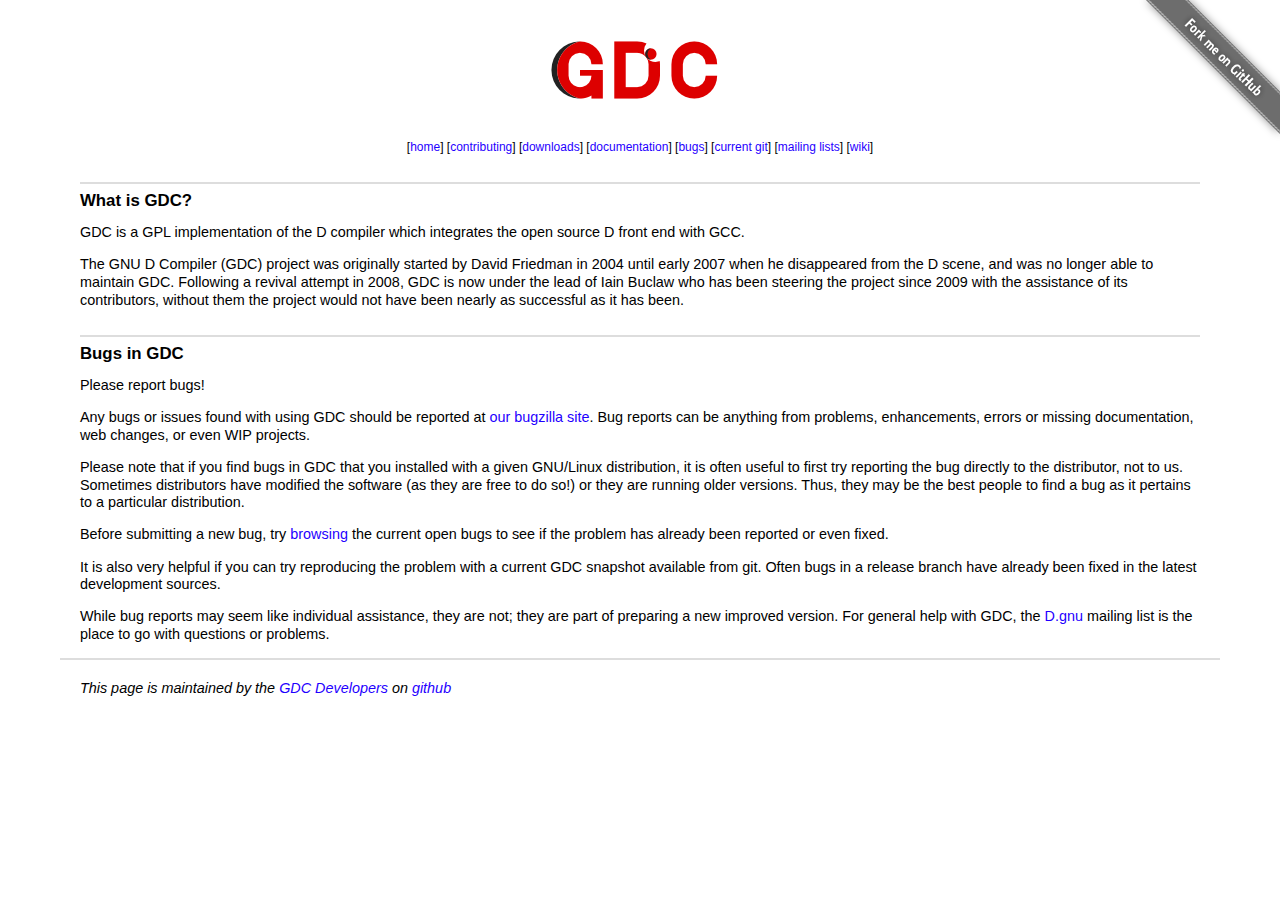
<file: index.html>
<!DOCTYPE html PUBLIC "-//W3C//DTD HTML 4.01 Transitional//EN">
<html>

<head>
<meta content="text/html; charset=ISO-8859-1" http-equiv="content-type">
<meta name="keywords" content="GNU D Compiler, GDC, D programming language">
<meta name="description" content="GNU D Compiler">
<link rel="stylesheet" href="/style/main.css" type="text/css" media="all" charset="utf-8">
<link rel="shortcut icon" href="/images/favicon.ico" type="image/x-icon">
<title>GDC - D Programming Language for GCC</title>
</head>

<body>

<center><a href="/"><img src="/images/gdc-two-moons-small.png" alt="GDC Project Revived" width="200px"></a></center>

<center>
<small>
[<a href="http://gdcproject.org">home</a>]
[<a href="http://gdcproject.org/contributing">contributing</a>]
[<a href="http://gdcproject.org/downloads">downloads</a>]
[<a href="http://gdcproject.org/documentation">documentation</a>]
[<a href="http://bugzilla.gdcproject.org">bugs</a>]
[<a href="https://github.com/D-Programming-GDC/GDC">current git</a>]
[<a href="http://forum.dlang.org/group/D.gnu">mailing lists</a>]
[<a href="http://wiki.gdcproject.org">wiki</a>]
</small>
</center>

<a href="https://github.com/D-Programming-GDC">
<img style="position: absolute; top: 0; right: 0; border: 0;"
     src="/images/github-ribbon.png" alt="Fork me on GitHub">
</a>

<div class="page">
<h3>What is GDC?</h3>

<p>GDC is a GPL implementation of the D compiler which integrates the open
source D front end with GCC.

<p>The GNU D Compiler (GDC) project was originally started by David
Friedman in 2004 until early 2007 when he disappeared from the D scene, and
was no longer able to maintain GDC.  Following a revival attempt in 2008, GDC
is now under the lead of Iain Buclaw who has been steering the project since
2009 with the assistance of its contributors, without them the project would
not have been nearly as successful as it has been.

<h3>Bugs in GDC</h3>

<p>Please report bugs!

<p>Any bugs or issues found with using GDC should be reported at
<a href="http://bugzilla.gdcproject.org">our bugzilla site</a>.
Bug reports can be anything from problems, enhancements, errors or missing
documentation, web changes, or even WIP projects.

<p>Please note that if you find bugs in GDC that you installed with a given
GNU/Linux distribution, it is often useful to first try reporting the bug
directly to the distributor, not to us.  Sometimes distributors have
modified the software (as they are free to do so!) or they are running
older versions.  Thus, they may be the best people to find a bug as it
pertains to a particular distribution.

<p>Before submitting a new bug, try
<a href="http://bugzilla.gdcproject.org/describecomponents.cgi">browsing</a>
the current open bugs to see if the problem has already been reported or
even fixed.

<p>It is also very helpful if you can try reproducing the problem with a
current GDC snapshot available from git.  Often bugs in a release branch
have already been fixed in the latest development sources.

<p>While bug reports may seem like individual assistance, they are not;
they are part of preparing a new improved version.  For general help with
GDC, the <a href="http://forum.dlang.org/group/D.gnu">D.gnu</a> mailing list
is the place to go with questions or problems.

</div>

<div class="footer">
This page is maintained by the <a href="http://gdcproject.org">GDC Developers</a>
on <a href="https://github.com/D-Programming-GDC/gdcproject">github</a>
</div>

</body>

</html>
</file>
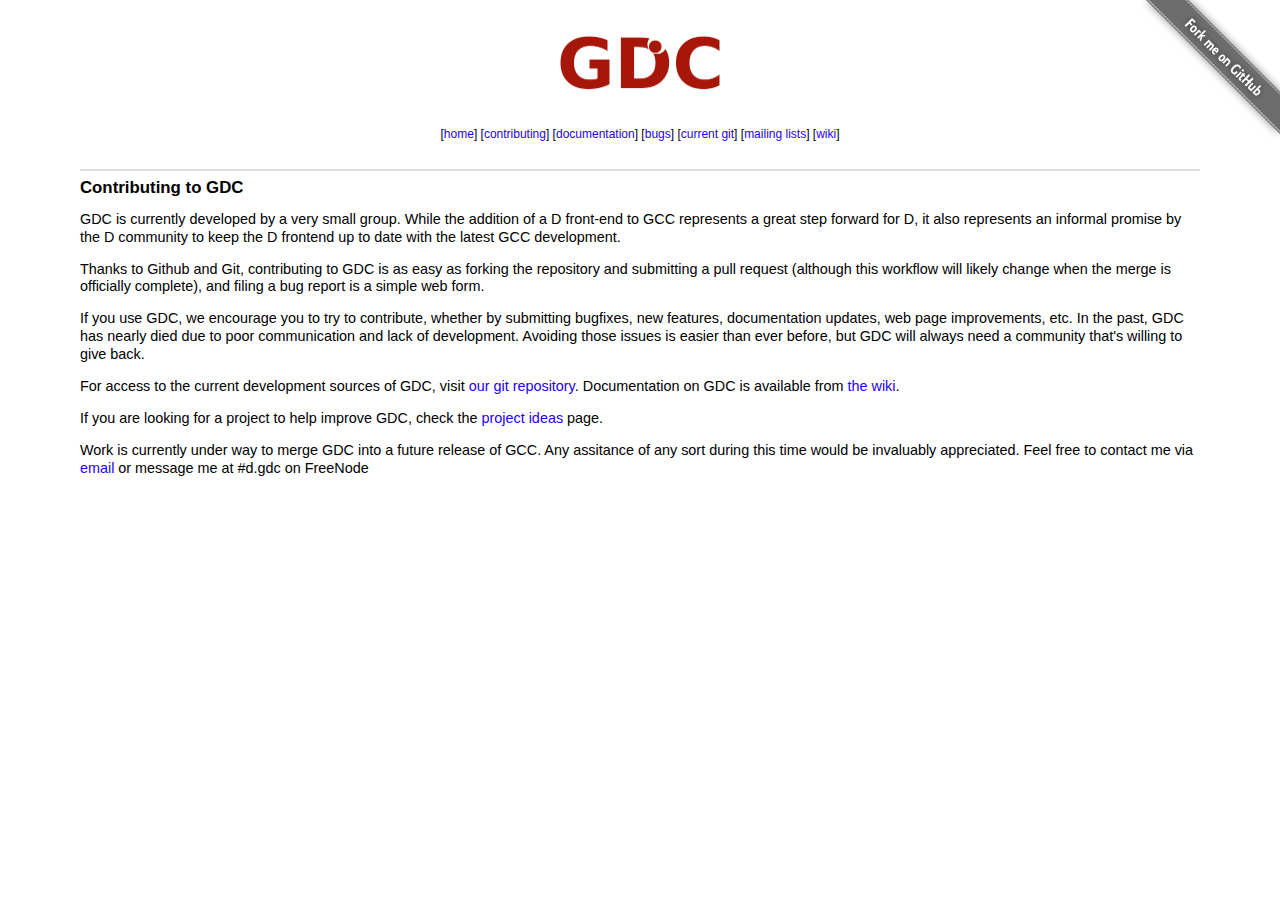
<file: contributing/index.html>
<!DOCTYPE html PUBLIC "-//W3C//DTD HTML 4.01 Transitional//EN">
<html>

<head>
<meta content="text/html; charset=ISO-8859-1" http-equiv="content-type">
<meta name="keywords" content="GNU D Compiler, GDC, D programming language" />
<meta name="description" content="GNU D Compiler" />
<link rel="stylesheet" href="/style/main.css" type="text/css" media="all" charset-"utf-8">
<link rel="shortcut icon" href="/images/favicon.ico" type="image/x-icon" />
<title>GDC - D Programming Language for GCC</title>
</head>

<body>

<center><a href="/"><img src="/images/gdc-logo.png" alt="GDC Project Revived" width="200px"/></a></center>

<center>
<small>
[<a href="http://gdcproject.org">home</a>]
[<a href="http://gdcproject.org/contributing">contributing</a>]
[<a href="http://gdcproject.org/documentation">documentation</a>]
[<a href="http://bugzilla.gdcproject.org">bugs</a>]
[<a href="https://github.com/D-Programming-GDC/GDC">current git</a>]
[<a href="http://forum.dlang.org/group/D.gnu">mailing lists</a>]
[<a href="http://wiki.gdcproject.org">wiki</a>]
</small>
</center>

<a href="https://github.com/D-Programming-GDC">
<img style="position: absolute; top: 0; right: 0; border: 0;"
     src="/images/github-ribbon.png" alt="Fork me on GitHub">
</a>

<div class="page">
<h3>Contributing to GDC</h3>

<p> GDC is currently developed by a very small group.  While the addition of
a D front-end to GCC represents a great step forward for D, it also represents
an informal promise by the D community to keep the D frontend up to date with
the latest GCC development.

<p>Thanks to Github and Git, contributing to GDC is as easy as forking the
repository and submitting a pull request (although this workflow will likely
change when the merge is officially complete), and filing a bug report is a
simple web form.

<p>If you use GDC, we encourage you to try to contribute, whether by submitting
bugfixes, new features, documentation updates, web page improvements, etc.
In the past, GDC has nearly died due to poor communication and lack of
development.  Avoiding those issues is easier than ever before, but GDC will
always need a community that's willing to give back. 

<p>For access to the current development sources of GDC, visit
<a href="https://github.com/D-Programming-GDC/GDC">our git repository</a>.
Documentation on GDC is available from
<a href="http://wiki.gdcproject.org">the wiki</a>.

<p>If you are looking for a project to help improve GDC, check the
<a href="http://wiki.dlang.org/GDC/ProjectIdeas">project ideas</a> page.

<p>Work is currently under way to merge GDC into a future release of GCC.
Any assitance of any sort during this time would be invaluably appreciated.
Feel free to contact me via <a href="mailto:ibuclaw@gdcproject.org">email</a>
or message me at #d.gdc on FreeNode

</div>

</body>

</html>
</file>
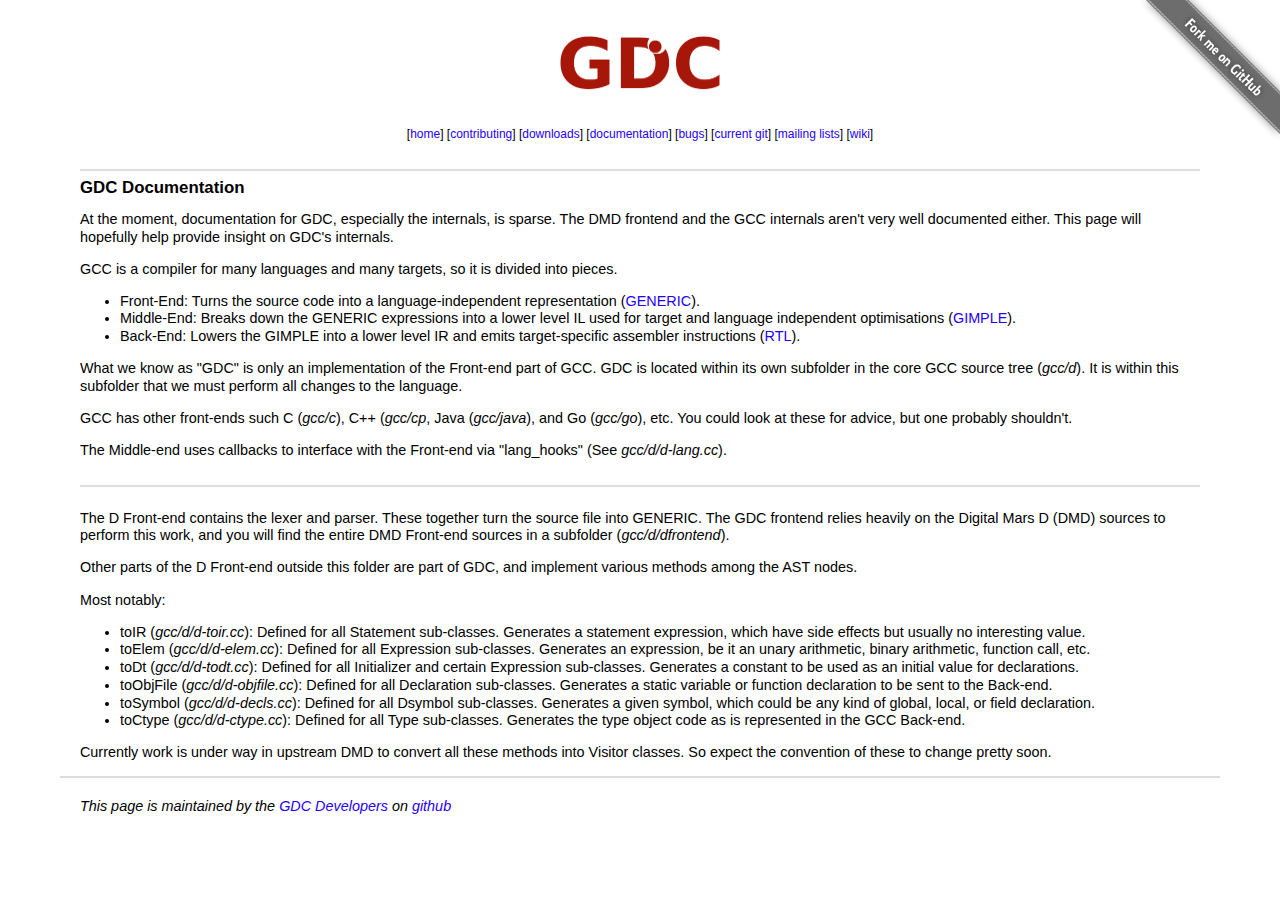
<file: documentation/index.html>
<!DOCTYPE html PUBLIC "-//W3C//DTD HTML 4.01 Transitional//EN">
<html>

<head>
<meta content="text/html; charset=ISO-8859-1" http-equiv="content-type">
<meta name="keywords" content="GNU D Compiler, GDC, D programming language">
<meta name="description" content="GNU D Compiler">
<link rel="stylesheet" href="/style/main.css" type="text/css" media="all" charset="utf-8">
<link rel="shortcut icon" href="/images/favicon.ico" type="image/x-icon">
<title>GDC - D Programming Language for GCC</title>
</head>

<body>

<center><a href="/"><img src="/images/gdc-logo.png" alt="GDC Project Revived" width="200px"></a></center>

<center>
<small>
[<a href="http://gdcproject.org">home</a>]
[<a href="http://gdcproject.org/contributing">contributing</a>]
[<a href="http://gdcproject.org/downloads">downloads</a>]
[<a href="http://gdcproject.org/documentation">documentation</a>]
[<a href="http://bugzilla.gdcproject.org">bugs</a>]
[<a href="https://github.com/D-Programming-GDC/GDC">current git</a>]
[<a href="http://forum.dlang.org/group/D.gnu">mailing lists</a>]
[<a href="http://wiki.gdcproject.org">wiki</a>]
</small>
</center>

<a href="https://github.com/D-Programming-GDC">
<img style="position: absolute; top: 0; right: 0; border: 0;"
     src="/images/github-ribbon.png" alt="Fork me on GitHub">
</a>

<div class="page">
<h3>GDC Documentation</h3>

<p>At the moment, documentation for GDC, especially the internals, is sparse.
The DMD frontend and the GCC internals aren't very well documented either.
This page will hopefully help provide insight on GDC's internals. 

<p>GCC is a compiler for many languages and many targets, so it is divided
into pieces.

<ul>
<li>Front-End: Turns the source code into a language-independent representation
(<a href="http://gcc.gnu.org/onlinedocs/gccint/GENERIC.html">GENERIC</a>).
<li>Middle-End: Breaks down the GENERIC expressions into a lower level IL
used for target and language independent optimisations
(<a href="http://gcc.gnu.org/onlinedocs/gccint/GIMPLE.html">GIMPLE</a>).
<li>Back-End: Lowers the GIMPLE into a lower level IR and emits
target-specific assembler instructions
(<a href="http://gcc.gnu.org/onlinedocs/gccint/RTL.html">RTL</a>).
</ul>

<p>What we know as "GDC" is only an implementation of the Front-end part of
GCC.  GDC is located within its own subfolder in the core GCC source tree
(<i>gcc/d</i>).  It is within this subfolder that we must perform all changes
to the language.

<p>GCC has other front-ends such C (<i>gcc/c</i>), C++ (<i>gcc/cp</i>,
Java (<i>gcc/java</i>), and Go (<i>gcc/go</i>), etc.  You could look at these
for advice, but one probably shouldn't.

<p>The Middle-end uses callbacks to interface with the Front-end via
"lang_hooks" (See <i>gcc/d/d-lang.cc</i>).

<h3></h3>

<p>The D Front-end contains the lexer and parser.  These together turn the
source file into GENERIC.  The GDC frontend relies heavily on the Digital Mars
D (DMD) sources to perform this work, and you will find the entire DMD
Front-end sources in a subfolder (<i>gcc/d/dfrontend</i>).

<p>Other parts of the D Front-end outside this folder are part of GDC, and
implement various methods among the AST nodes.

<p>Most notably:
<ul>
<li>toIR (<i>gcc/d/d-toir.cc</i>): Defined for all Statement sub-classes.
Generates a statement expression, which have side effects but usually no
interesting value.
<li>toElem (<i>gcc/d/d-elem.cc</i>): Defined for all Expression sub-classes.
Generates an expression, be it an unary arithmetic, binary arithmetic,
function call, etc.
<li>toDt (<i>gcc/d/d-todt.cc</i>): Defined for all Initializer and certain
Expression sub-classes.  Generates a constant to be used as an initial value
for declarations.
<li>toObjFile (<i>gcc/d/d-objfile.cc</i>): Defined for all Declaration
sub-classes.  Generates a static variable or function declaration to be sent
to the Back-end.
<li>toSymbol (<i>gcc/d/d-decls.cc</i>): Defined for all Dsymbol sub-classes.
Generates a given symbol, which could be any kind of global, local, or field
declaration.
<li>toCtype (<i>gcc/d/d-ctype.cc</i>): Defined for all Type sub-classes.
Generates the type object code as is represented in the GCC Back-end.
</ul>

<p>Currently work is under way in upstream DMD to convert all these methods
into Visitor classes.  So expect the convention of these to change pretty
soon.

</div>

<div class="footer">
This page is maintained by the <a href="http://gdcproject.org">GDC Developers</a>
on <a href="https://github.com/D-Programming-GDC/gdcproject">github</a>
</div>

</body>

</html>
</file>
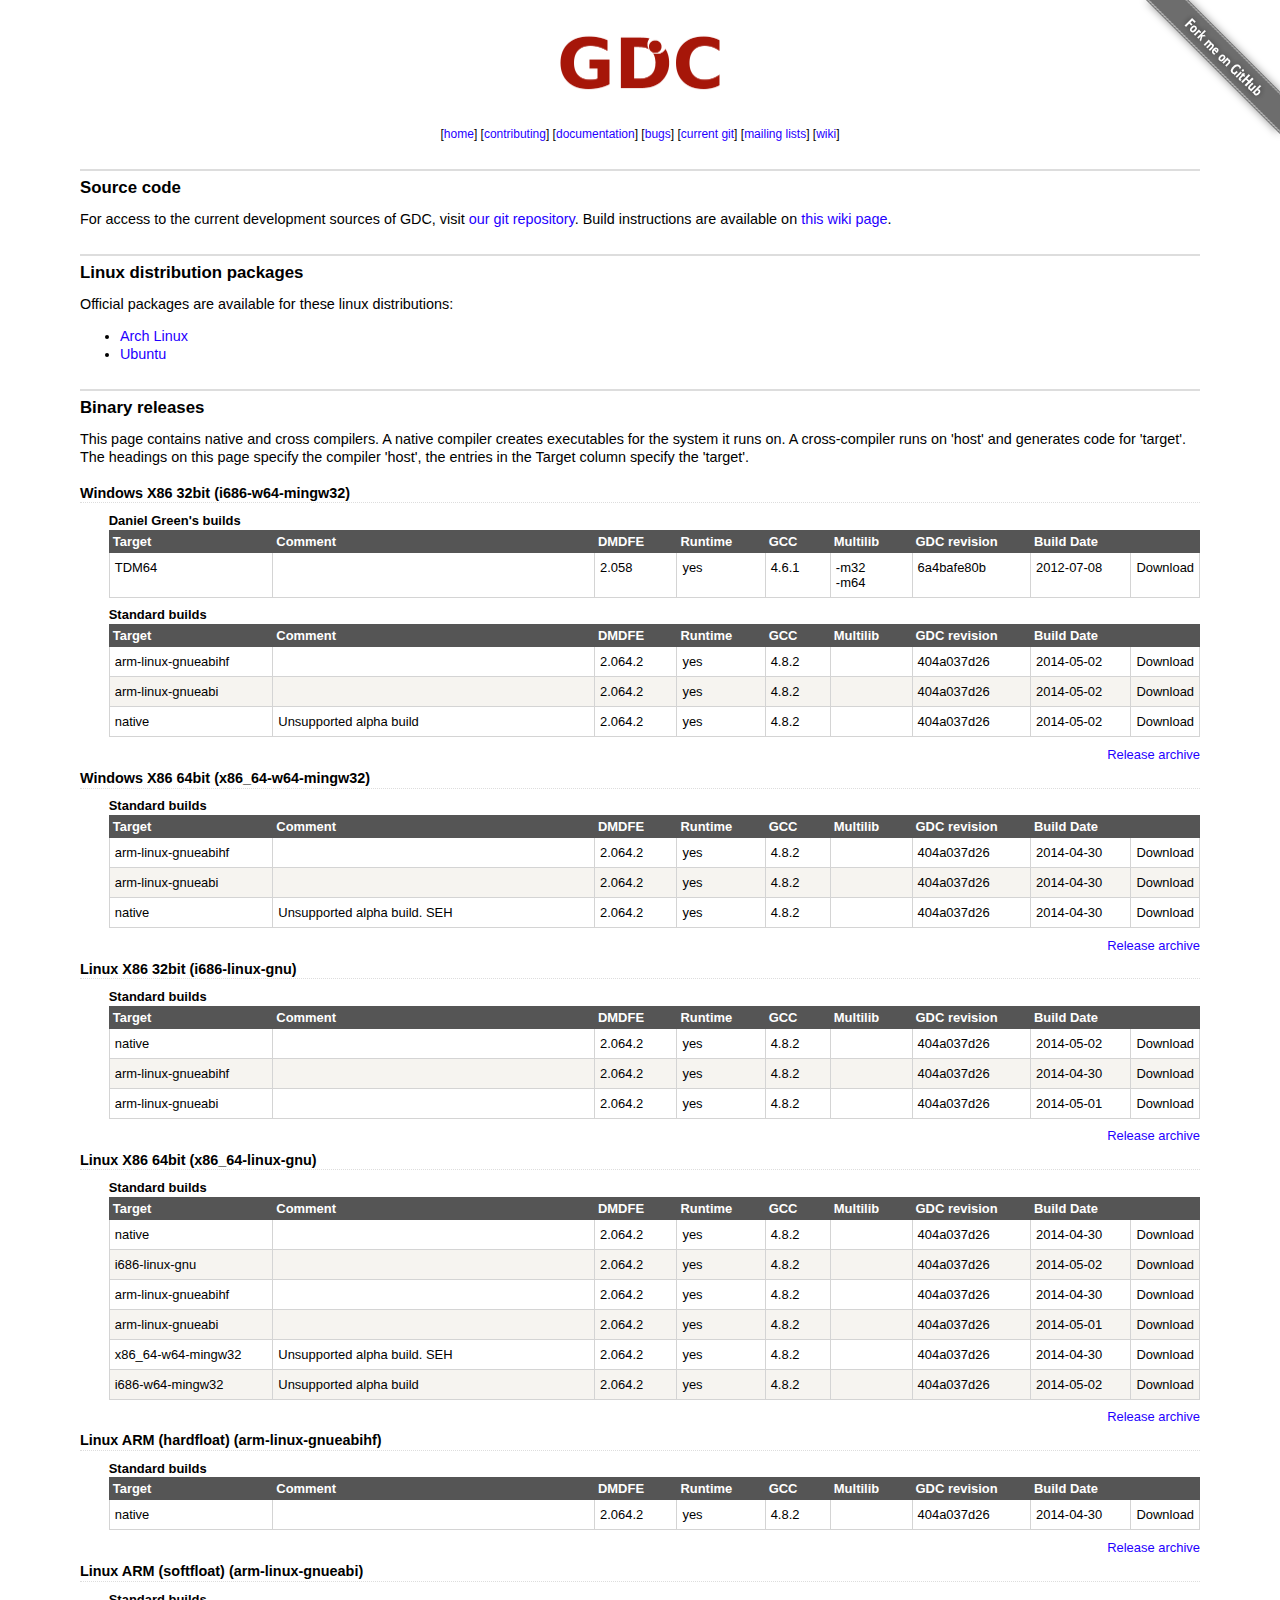
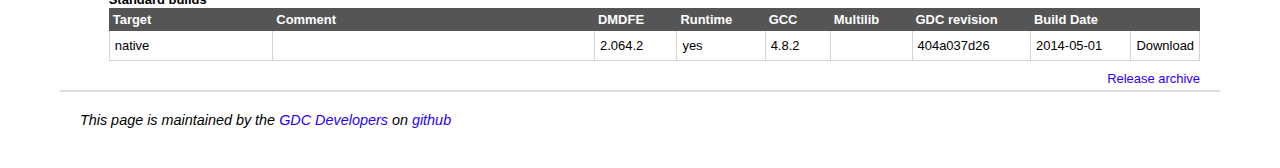
<file: downloads/index.html>
<!DOCTYPE html PUBLIC "-//W3C//DTD HTML 4.01 Transitional//EN">
<html>

<head>
<meta content="text/html; charset=ISO-8859-1" http-equiv="content-type">
<meta name="keywords" content="GNU D Compiler, GDC, D programming language">
<meta name="description" content="GNU D Compiler">
<link rel="stylesheet" href="/style/main.css" type="text/css" media="all" charset="utf-8">
<link rel="shortcut icon" href="/images/favicon.ico" type="image/x-icon">
<title>GDC - D Programming Language for GCC</title>
</head>

<body>

<center><a href="/"><img src="/images/gdc-logo.png" alt="GDC Project Revived" width="200px"></a></center>

<center>
<small>
[<a href="http://gdcproject.org">home</a>]
[<a href="http://gdcproject.org/contributing">contributing</a>]
[<a href="http://gdcproject.org/documentation">documentation</a>]
[<a href="http://bugzilla.gdcproject.org">bugs</a>]
[<a href="https://github.com/D-Programming-GDC/GDC">current git</a>]
[<a href="http://forum.dlang.org/group/D.gnu">mailing lists</a>]
[<a href="http://wiki.gdcproject.org">wiki</a>]
</small>
</center>

<a href="https://github.com/D-Programming-GDC">
<img style="position: absolute; top: 0; right: 0; border: 0;"
     src="/images/github-ribbon.png" alt="Fork me on GitHub">
</a>

<div class="page">
<h3>Source code</h3>

<p>For access to the current development sources of GDC, visit
<a href="https://github.com/D-Programming-GDC/GDC">our git repository</a>. Build instructions are available on <a href="http://wiki.dlang.org/GDC/Installation">this wiki page</a>.

<h3>Linux distribution packages</h3>
<p> Official packages are available for these linux distributions:
<ul>
  <li><a href="https://www.archlinux.org/packages/?sort=&arch=i686&arch=x86_64&q=gdc">Arch Linux</a></li>
  <li><a href="http://packages.ubuntu.com/search?keywords=gdc&searchon=names&exact=1&suite=all&section=all">Ubuntu</a></li>
</ul>

<h3>Binary releases</h3>

<p> This page contains native and cross compilers. A native compiler creates executables for the system it runs on.
A cross-compiler runs on 'host' and generates code for 'target'. The headings on this page specify the compiler 'host',
the entries in the Target column specify the 'target'.

<h4>Windows X86 32bit (i686-w64-mingw32)</h4>
<div class="hostBox">
<div class="dlBox">
  <div class="dlTarget">Daniel Green's builds</div>
  <table>
  <tr>
    <th class="dlHostCol">Target</th>
    <th class="dlCommentCol">Comment</th>
    <th>DMDFE</th>
    <th>Runtime</th>
    <th>GCC</th>
    <th>Multilib</th>
    <th>GDC revision</th>
    <th>Build Date</th>
    <th></th>
  </tr>
  <tr>
    <td>TDM64</td>
    <td></td>
    <td>2.058</td>
    <td>yes</td>
    <td>4.6.1</td>
    <td>-m32<br>-m64</td>
    <td>6a4bafe80b</td>
    <td>2012-07-08</td>
    <td><a href="http://gdcproject.org/downloads/binaries/i686-w64-mingw32/dgreen/gcc-4.6.1-tdm64-1-gdc-6a4bafe80b-20120708-D2.058.7z">Download</a></td>
  </tr>
  </table>
</div>
<div class="dlBox">
  <div class="dlTarget">Standard builds</div>
  <table>
  <tr>
    <th class="dlHostCol">Target</th>
    <th class="dlCommentCol">Comment</th>
    <th>DMDFE</th>
    <th>Runtime</th>
    <th>GCC</th>
    <th>Multilib</th>
    <th>GDC revision</th>
    <th>Build Date</th>
    <th></th>
  </tr>
  <tr>
    <td>arm-linux-gnueabihf</td>
    <td></td>
    <td>2.064.2</td>
    <td>yes</td>
    <td>4.8.2</td>
    <td></td>
    <td>404a037d26</td>
    <td>2014-05-02</td>
    <td><a href="http://gdcproject.org/downloads/binaries/i686-w64-mingw32/arm-linux-gnueabihf_2.064.2_gcc4.8.2_404a037d26_20140502.7z">Download</a></td>
  </tr>
  <tr>
    <td>arm-linux-gnueabi</td>
    <td></td>
    <td>2.064.2</td>
    <td>yes</td>
    <td>4.8.2</td>
    <td></td>
    <td>404a037d26</td>
    <td>2014-05-02</td>
    <td><a href="http://gdcproject.org/downloads/binaries/i686-w64-mingw32/arm-linux-gnueabi_2.064.2_gcc4.8.2_404a037d26_20140502.7z">Download</a></td>
  </tr>
  <tr>
    <td>native</td>
    <td>Unsupported alpha build</td>
    <td>2.064.2</td>
    <td>yes</td>
    <td>4.8.2</td>
    <td></td>
    <td>404a037d26</td>
    <td>2014-05-02</td>
    <td><a href="http://gdcproject.org/downloads/binaries/i686-w64-mingw32/native_2.064.2_gcc4.8.2_404a037d26_20140502.7z">Download</a></td>
  </tr>
  </table>
</div>
<a class="archiveLink" href="ftp://ftp.gdcproject.org/binaries/i686-w64-mingw32/">Release archive</a>
</div>
<h4>Windows X86 64bit (x86_64-w64-mingw32)</h4>
<div class="hostBox">
<div class="dlBox">
  <div class="dlTarget">Standard builds</div>
  <table>
  <tr>
    <th class="dlHostCol">Target</th>
    <th class="dlCommentCol">Comment</th>
    <th>DMDFE</th>
    <th>Runtime</th>
    <th>GCC</th>
    <th>Multilib</th>
    <th>GDC revision</th>
    <th>Build Date</th>
    <th></th>
  </tr>
  <tr>
    <td>arm-linux-gnueabihf</td>
    <td></td>
    <td>2.064.2</td>
    <td>yes</td>
    <td>4.8.2</td>
    <td></td>
    <td>404a037d26</td>
    <td>2014-04-30</td>
    <td><a href="http://gdcproject.org/downloads/binaries/x86_64-w64-mingw32/arm-linux-gnueabihf_2.064.2_gcc4.8.2_404a037d26_20140430.7z">Download</a></td>
  </tr>
  <tr>
    <td>arm-linux-gnueabi</td>
    <td></td>
    <td>2.064.2</td>
    <td>yes</td>
    <td>4.8.2</td>
    <td></td>
    <td>404a037d26</td>
    <td>2014-04-30</td>
    <td><a href="http://gdcproject.org/downloads/binaries/x86_64-w64-mingw32/arm-linux-gnueabi_2.064.2_gcc4.8.2_404a037d26_20140430.7z">Download</a></td>
  </tr>
  <tr>
    <td>native</td>
    <td>Unsupported alpha build. SEH</td>
    <td>2.064.2</td>
    <td>yes</td>
    <td>4.8.2</td>
    <td></td>
    <td>404a037d26</td>
    <td>2014-04-30</td>
    <td><a href="http://gdcproject.org/downloads/binaries/x86_64-w64-mingw32/native_2.064.2_gcc4.8.2_404a037d26_20140430.7z">Download</a></td>
  </tr>
  </table>
</div>
<a class="archiveLink" href="ftp://ftp.gdcproject.org/binaries/x86_64-w64-mingw32/">Release archive</a>
</div>
<h4>Linux X86 32bit (i686-linux-gnu)</h4>
<div class="hostBox">
<div class="dlBox">
  <div class="dlTarget">Standard builds</div>
  <table>
  <tr>
    <th class="dlHostCol">Target</th>
    <th class="dlCommentCol">Comment</th>
    <th>DMDFE</th>
    <th>Runtime</th>
    <th>GCC</th>
    <th>Multilib</th>
    <th>GDC revision</th>
    <th>Build Date</th>
    <th></th>
  </tr>
  <tr>
    <td>native</td>
    <td></td>
    <td>2.064.2</td>
    <td>yes</td>
    <td>4.8.2</td>
    <td></td>
    <td>404a037d26</td>
    <td>2014-05-02</td>
    <td><a href="http://gdcproject.org/downloads/binaries/i686-linux-gnu/native_2.064.2_gcc4.8.2_404a037d26_20140502.tar.xz">Download</a></td>
  </tr>
  <tr>
    <td>arm-linux-gnueabihf</td>
    <td></td>
    <td>2.064.2</td>
    <td>yes</td>
    <td>4.8.2</td>
    <td></td>
    <td>404a037d26</td>
    <td>2014-04-30</td>
    <td><a href="http://gdcproject.org/downloads/binaries/i686-linux-gnu/arm-linux-gnueabihf_2.064.2_gcc4.8.2_404a037d26_20140430.tar.xz">Download</a></td>
  </tr>
  <tr>
    <td>arm-linux-gnueabi</td>
    <td></td>
    <td>2.064.2</td>
    <td>yes</td>
    <td>4.8.2</td>
    <td></td>
    <td>404a037d26</td>
    <td>2014-05-01</td>
    <td><a href="http://gdcproject.org/downloads/binaries/i686-linux-gnu/arm-linux-gnueabi_2.064.2_gcc4.8.2_404a037d26_20140501.tar.xz">Download</a></td>
  </tr>
  </table>
</div>
<a class="archiveLink" href="ftp://ftp.gdcproject.org/binaries/i686-linux-gnu/">Release archive</a>
</div>
<h4>Linux X86 64bit (x86_64-linux-gnu)</h4>
<div class="hostBox">
<div class="dlBox">
  <div class="dlTarget">Standard builds</div>
  <table>
  <tr>
    <th class="dlHostCol">Target</th>
    <th class="dlCommentCol">Comment</th>
    <th>DMDFE</th>
    <th>Runtime</th>
    <th>GCC</th>
    <th>Multilib</th>
    <th>GDC revision</th>
    <th>Build Date</th>
    <th></th>
  </tr>
  <tr>
    <td>native</td>
    <td></td>
    <td>2.064.2</td>
    <td>yes</td>
    <td>4.8.2</td>
    <td></td>
    <td>404a037d26</td>
    <td>2014-04-30</td>
    <td><a href="http://gdcproject.org/downloads/binaries/x86_64-linux-gnu/native_2.064.2_gcc4.8.2_404a037d26_20140430.tar.xz">Download</a></td>
  </tr>
  <tr>
    <td>i686-linux-gnu</td>
    <td></td>
    <td>2.064.2</td>
    <td>yes</td>
    <td>4.8.2</td>
    <td></td>
    <td>404a037d26</td>
    <td>2014-05-02</td>
    <td><a href="http://gdcproject.org/downloads/binaries/x86_64-linux-gnu/i686-linux-gnu_2.064.2_gcc4.8.2_404a037d26_20140502.tar.xz">Download</a></td>
  </tr>
  <tr>
    <td>arm-linux-gnueabihf</td>
    <td></td>
    <td>2.064.2</td>
    <td>yes</td>
    <td>4.8.2</td>
    <td></td>
    <td>404a037d26</td>
    <td>2014-04-30</td>
    <td><a href="http://gdcproject.org/downloads/binaries/x86_64-linux-gnu/arm-linux-gnueabihf_2.064.2_gcc4.8.2_404a037d26_20140430.tar.xz">Download</a></td>
  </tr>
  <tr>
    <td>arm-linux-gnueabi</td>
    <td></td>
    <td>2.064.2</td>
    <td>yes</td>
    <td>4.8.2</td>
    <td></td>
    <td>404a037d26</td>
    <td>2014-05-01</td>
    <td><a href="http://gdcproject.org/downloads/binaries/x86_64-linux-gnu/arm-linux-gnueabi_2.064.2_gcc4.8.2_404a037d26_20140501.tar.xz">Download</a></td>
  </tr>
  <tr>
    <td>x86_64-w64-mingw32</td>
    <td>Unsupported alpha build. SEH</td>
    <td>2.064.2</td>
    <td>yes</td>
    <td>4.8.2</td>
    <td></td>
    <td>404a037d26</td>
    <td>2014-04-30</td>
    <td><a href="http://gdcproject.org/downloads/binaries/x86_64-linux-gnu/x86_64-w64-mingw32_2.064.2_gcc4.8.2_404a037d26_20140430.tar.xz">Download</a></td>
  </tr>
  <tr>
    <td>i686-w64-mingw32</td>
    <td>Unsupported alpha build</td>
    <td>2.064.2</td>
    <td>yes</td>
    <td>4.8.2</td>
    <td></td>
    <td>404a037d26</td>
    <td>2014-05-02</td>
    <td><a href="http://gdcproject.org/downloads/binaries/x86_64-linux-gnu/i686-w64-mingw32_2.064.2_gcc4.8.2_404a037d26_20140502.tar.xz">Download</a></td>
  </tr>
  </table>
</div>
<a class="archiveLink" href="ftp://ftp.gdcproject.org/binaries/x86_64-linux-gnu/">Release archive</a>
</div>
<h4>Linux ARM (hardfloat) (arm-linux-gnueabihf)</h4>
<div class="hostBox">
<div class="dlBox">
  <div class="dlTarget">Standard builds</div>
  <table>
  <tr>
    <th class="dlHostCol">Target</th>
    <th class="dlCommentCol">Comment</th>
    <th>DMDFE</th>
    <th>Runtime</th>
    <th>GCC</th>
    <th>Multilib</th>
    <th>GDC revision</th>
    <th>Build Date</th>
    <th></th>
  </tr>
  <tr>
    <td>native</td>
    <td></td>
    <td>2.064.2</td>
    <td>yes</td>
    <td>4.8.2</td>
    <td></td>
    <td>404a037d26</td>
    <td>2014-04-30</td>
    <td><a href="http://gdcproject.org/downloads/binaries/arm-linux-gnueabihf/native_2.064.2_gcc4.8.2_404a037d26_20140430.tar.xz">Download</a></td>
  </tr>
  </table>
</div>
<a class="archiveLink" href="ftp://ftp.gdcproject.org/binaries/arm-linux-gnueabihf/">Release archive</a>
</div>
<h4>Linux ARM (softfloat) (arm-linux-gnueabi)</h4>
<div class="hostBox">
<div class="dlBox">
  <div class="dlTarget">Standard builds</div>
  <table>
  <tr>
    <th class="dlHostCol">Target</th>
    <th class="dlCommentCol">Comment</th>
    <th>DMDFE</th>
    <th>Runtime</th>
    <th>GCC</th>
    <th>Multilib</th>
    <th>GDC revision</th>
    <th>Build Date</th>
    <th></th>
  </tr>
  <tr>
    <td>native</td>
    <td></td>
    <td>2.064.2</td>
    <td>yes</td>
    <td>4.8.2</td>
    <td></td>
    <td>404a037d26</td>
    <td>2014-05-01</td>
    <td><a href="http://gdcproject.org/downloads/binaries/arm-linux-gnueabi/native_2.064.2_gcc4.8.2_404a037d26_20140501.tar.xz">Download</a></td>
  </tr>
  </table>
</div>
<a class="archiveLink" href="ftp://ftp.gdcproject.org/binaries/arm-linux-gnueabi/">Release archive</a>
</div>
</div>

<div class="footer">
This page is maintained by the <a href="http://gdcproject.org">GDC Developers</a>
on <a href="https://github.com/D-Programming-GDC/gdcproject">github</a>
</div>

</body>

</html>
</file>
<file: style/main.css>
body {
  font-family: sans-serif;
  font-size: 0.9em;
  line-height: 1.23em;
  padding: 0;
  margin: 1.23em;
  background: white;
  color: black;
}
h3 {
  border-top: 2px solid #ddd;
  padding: 8px 0 0 0;
  margin: 1.5em 0 0 0;
}
h4 {
  border-bottom: 1px dotted #ddd;
  padding: 4px 0 0 0;
  margin: 1em 0 0 0;
}
center {
  padding: 8px 0 0 0;
  margin: 1.5em 0 0 0;
}
a {
  color: #1f00ff;
  text-decoration: none;
}
a:visited {
  color: #9900dd;
}
a:hover {
  color: #00a400;
  text-decoration: underline;
}
a:active {
  color: #ff0000;
}
p {
}

.page {
  clear: both;
  margin-left: auto;
  margin-right: auto;
  padding: 0 20px;
  text-align: left;
  width: 90%;
}
.footer {
  clear: both;
  margin-left: auto;
  margin-right: auto;
  padding: 20px;
  text-align: left;
  width: 90%;
  border-top: 2px solid #ddd;
  font-style: italic;
}

table {
  border-collapse: collapse;
  width: 100%;
  font-size: 0.9em;
}
table tr:nth-child(odd) {
  background-color: #F6F4F0;
}
table tr:nth-child(even) {
  background-color: #ffffff;
}
table th {
  color: #ffffff;
  background-color: #555555;
  border: 1px solid #555555;
  padding: 3px;
  vertical-align: top;
  text-align: left;
}
table th a:link,table th a:visited {
  color: #ffffff;
}
table th a:hover, table th a:active {
  color: #EE872A;
}
table td {
  border: 1px solid #d4d4d4;
  padding: 5px;
  padding-top: 7px;
  padding-bottom: 7px;
  vertical-align: top;
  white-space: nowrap;
}
table tr.dlSepTop td {
  border-bottom: 1px solid #969696;
}
table tr.dlSepBottom td {
  border-top: 1px solid #969696;
}
table tr.dlSepBoth td {
  border-top: 1px solid #969696;
  border-bottom: 1px solid #969696;
}
table a:link, table a:visited {
  color: #000;
  background-color: transparent;
}
table a:hover {
  white-space: nowrap;
  color: #00a400;
  background-color: transparent;
}

.hostBox {
  margin-left: 2em;
  margin-bottom: 2em;
}
.archiveLink {
  float: right;
  font-size: 0.9em;
}
.archiveLink:hover {
  color: #00a400;
  background-color: transparent;
}
.dlBox {
  margin-bottom: 0.6em;
  margin-top: 0.6em;
}
.dlTarget {
  font-weight: bold;
  font-size: 0.9em;
}
.dlBox th {
  width: 1%;
  white-space: nowrap;
  padding-right: 2.5em;
}
.dlBox .dlHostCol {
  width: 15%;
}
.dlBox .dlCommentCol {
  width: auto;
}
</file>
